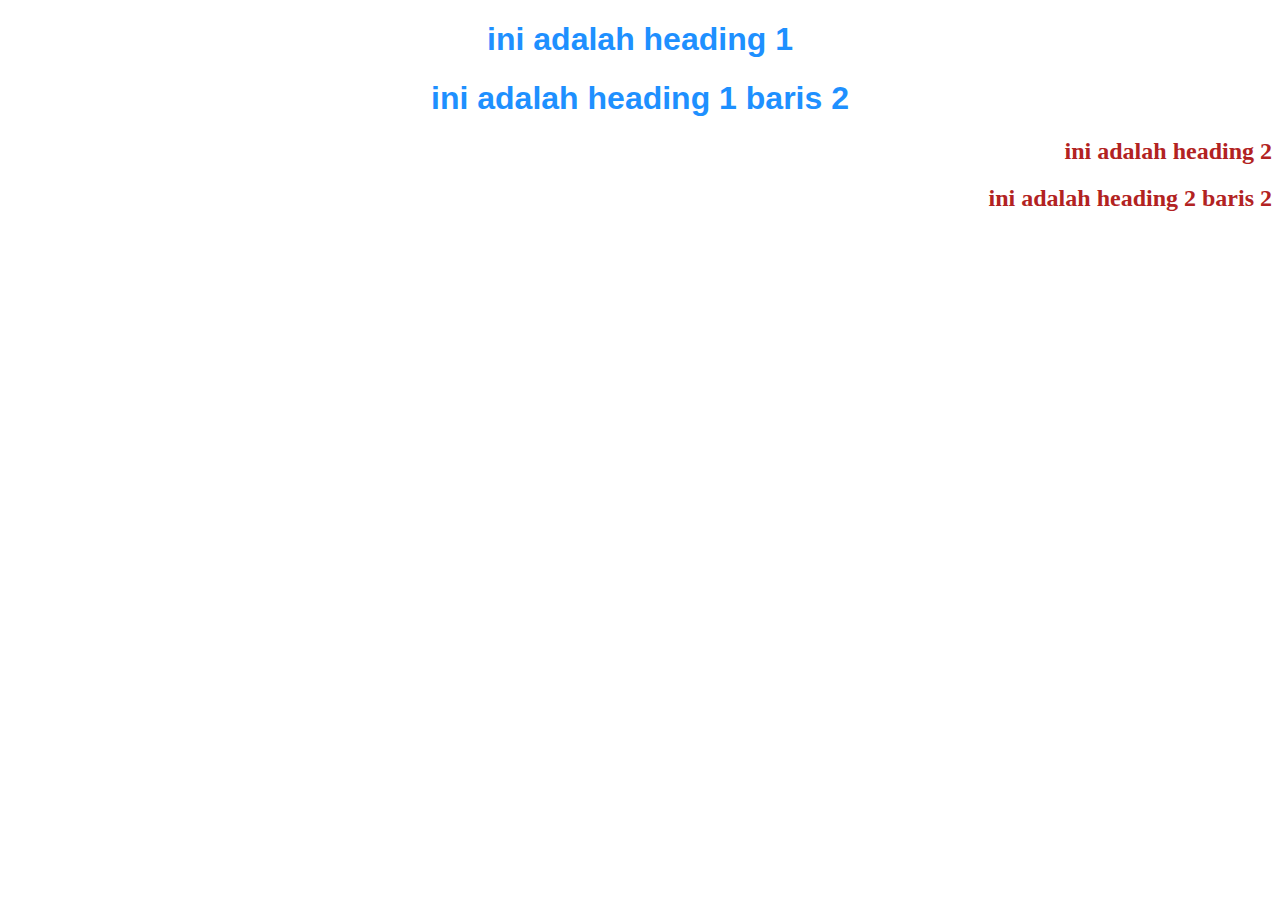
<file: Praktikum Web/latihan1/index.html>
<!DOCTYPE html>
<html lang="en">
<head>
    <meta charset="UTF-8">
    <meta name="viewport" content="width=device-width, initial-scale=1.0">
    <title>Mulai Membuat CSS</title>
    <link rel="stylesheet" href="tampilan.css">
</head>
<body>
    <h1>ini adalah heading 1</h1> 
    <h1>ini adalah heading 1 baris 2</h1>
    <h2>ini adalah heading 2</h2>   
    <h2>ini adalah heading 2 baris 2</h2>

</body>
</html>
</file>
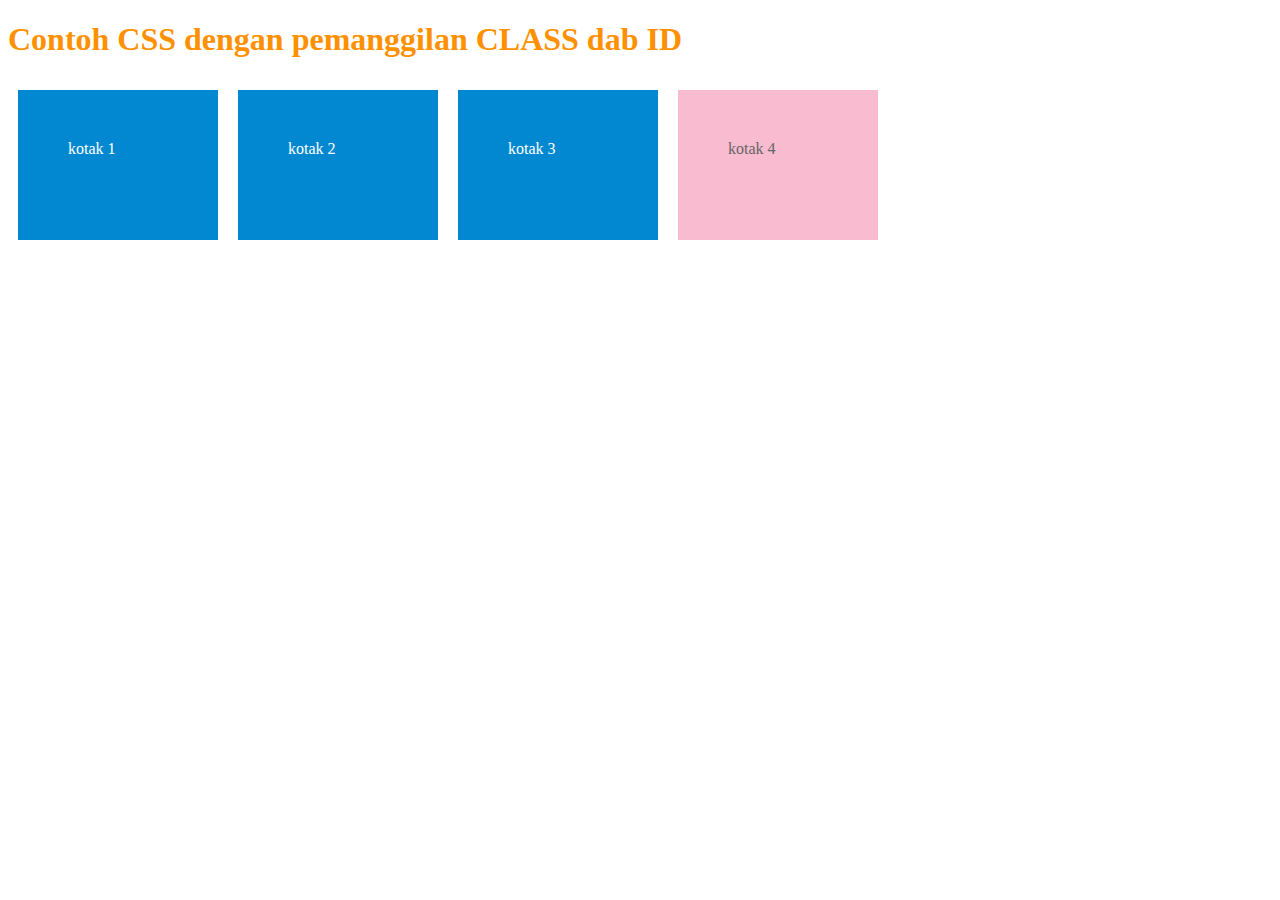
<file: Praktikum Web/latihan2/index.html>
<!DOCTYPE html>
<html lang="en">
<head>
    <meta charset="UTF-8">
    <meta name="viewport" content="width=device-width, initial-scale=1.0">
    <title>CSS dengan CLASS dan ID</title>
    <link rel="stylesheet" href="tampil.css">
</head>
<body>
    <h1>Contoh CSS dengan pemanggilan CLASS dab ID</h1>
    <div class="kotak">kotak 1</div>
    <div class="kotak">kotak 2</div>
    <div class="kotak">kotak 3</div>
    
    <div id="kotak">kotak 4</div>
</body>
</html>
</file>
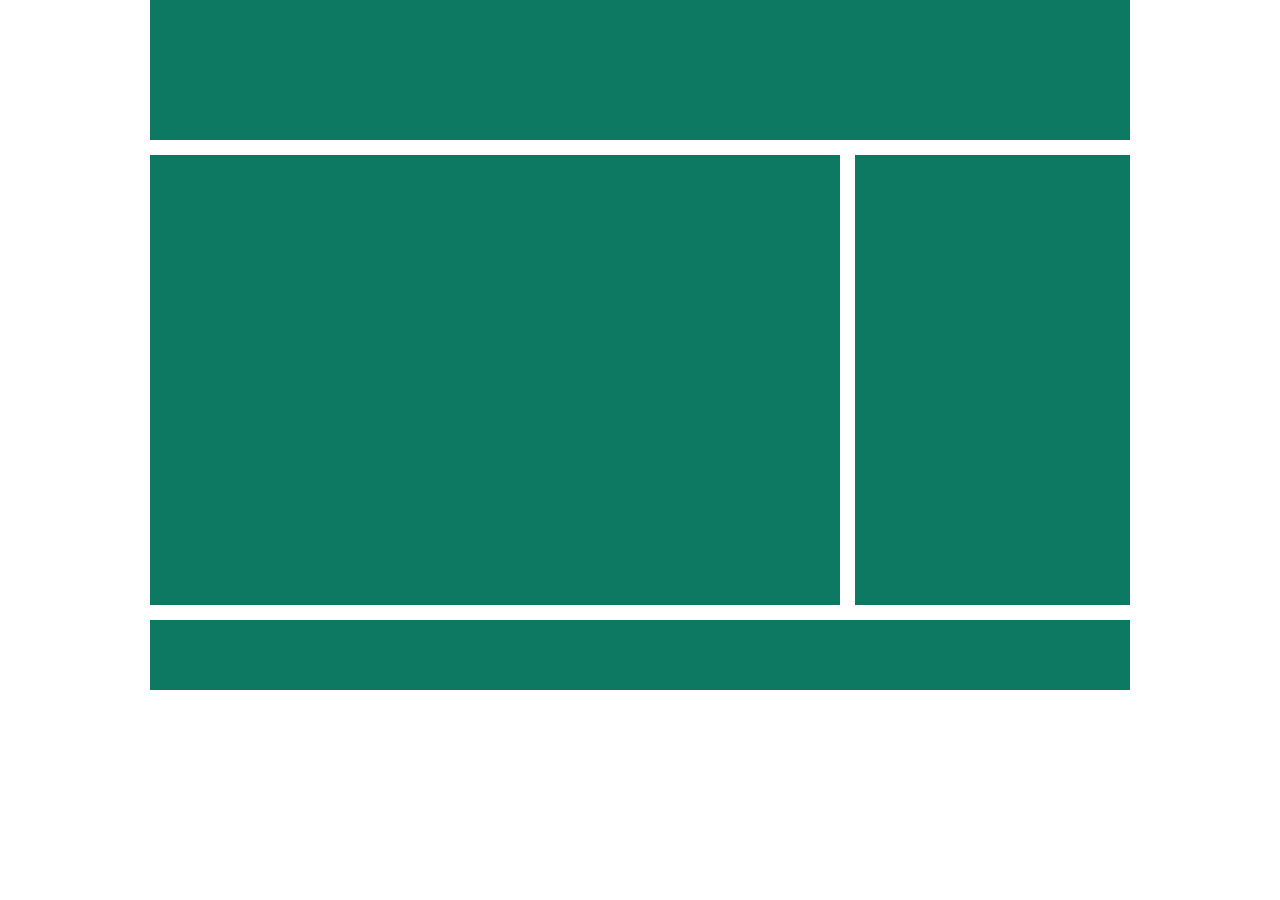
<file: Praktikum Web/latihan9/index.html>
<!DOCTYPE html>
<html lang="en">
<head>
    <meta charset="UTF-8">
    <meta name="viewport" content="width=device-width, initial-scale=1.0">
    <title>Latihan Layout</title>
    <link type="text/css" rel="stylesheet" href="style.css">
</head>
<body>
    <div class="wrap">
        <div class="header">
        </div><!-- .header -->
        <div class="content">
        </div><!-- .content -->
        
        <div class="sidebar">
        </div><!-- .sidebar -->
        
        <div class="clear"></div>
        <div class="footer">
        </div><!-- .footer -->
       </div><!-- .wrap -->
</body>
</html>
</file>
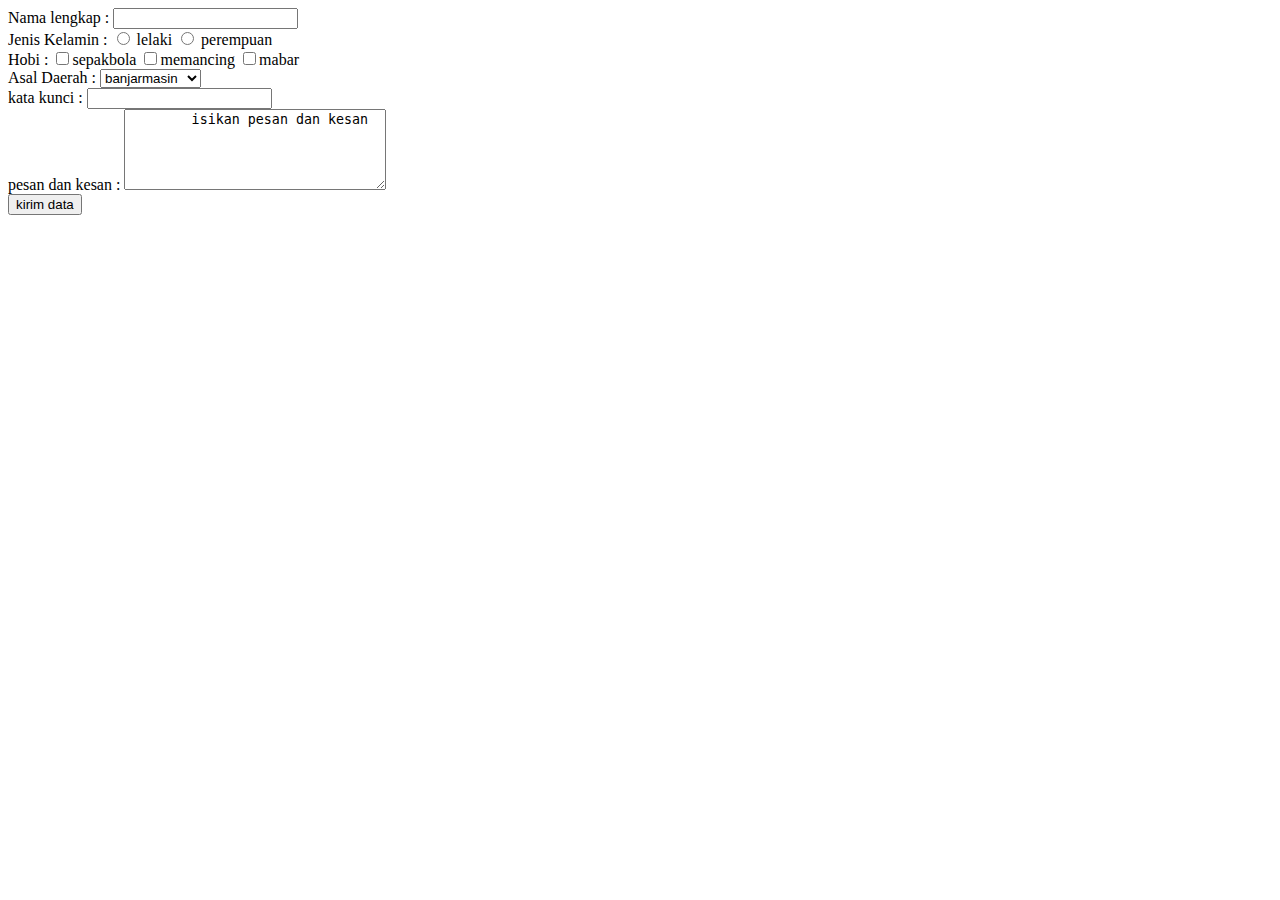
<file: Praktikum Web/latihan1/form.html>
<!DOCTYPE html>
<html lang="en">
<head>
    <meta charset="UTF-8">
    <meta name="viewport" content="width=device-width, initial-scale=1.0">
    <title>Document</title>
</head>
<body>
    <form action="proses.php" method="POST">
    <label>Nama lengkap : </label>
    <input type="text" name="nama" id="nama">
    <br>
    <label>Jenis Kelamin : </label>
    <input type="radio" name="jenkel" id="lelaki" value="L"> lelaki
    <input type="radio" name="jenkel" id="perempuan" value="P"> perempuan
    <br>
    <label>Hobi : </label>
    <input type="checkbox" name="hobi" value="sepakbola">sepakbola
    <input type="checkbox" name="hobi" value="memancing">memancing
    <input type="checkbox" name="hobi" value="mabar">mabar 
    <br>
    <label>Asal Daerah : </label>
    <select name="asal">
        <option value="banjarmasin">banjarmasin</option>
        <option value="banjarbaru">banjarbaru</option>
        <option value="landasan ulin">landasan ulin</option>
    </select>
    <br>
    <label>kata kunci : </label>
    <input type="password" name="password">
    <br>
    <label>pesan dan kesan : </label>
    <textarea name="pesankesan" cols="30" rows="5">
        isikan pesan dan kesan
    </textarea>
    <br>
    <input type="submit" value="kirim data">
</form>
</body>
</html>
</file>
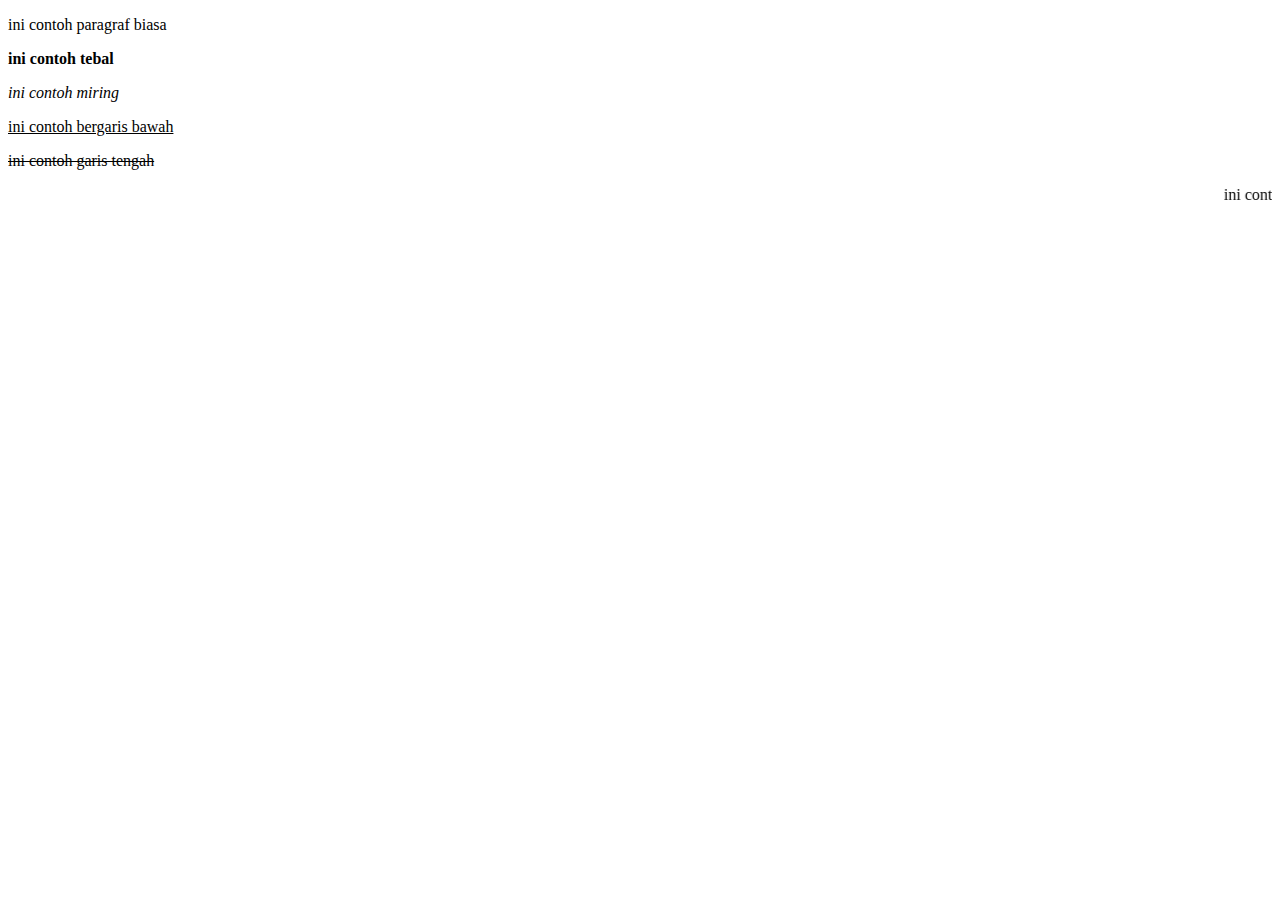
<file: Praktikum Web/latihan1/Format_text.html>
<!DOCTYPE html>
<html lang="en">
<head>
    <meta charset="UTF-8">
    <meta name="viewport" content="width=device-width, initial-scale=1.0">
    <title>Berbagai macam hiasan teks</title>
</head>
<body>
    <p>ini contoh paragraf biasa</p>
    <p><b>ini contoh tebal</b></p>
    <p><i>ini contoh miring</i></p>
    <p><u>ini contoh bergaris bawah</u></p>
    <p><del>ini contoh garis tengah</del></p>
    <p><marquee>ini contoh berjalan</marquee></p>
</body>
</html>
</file>
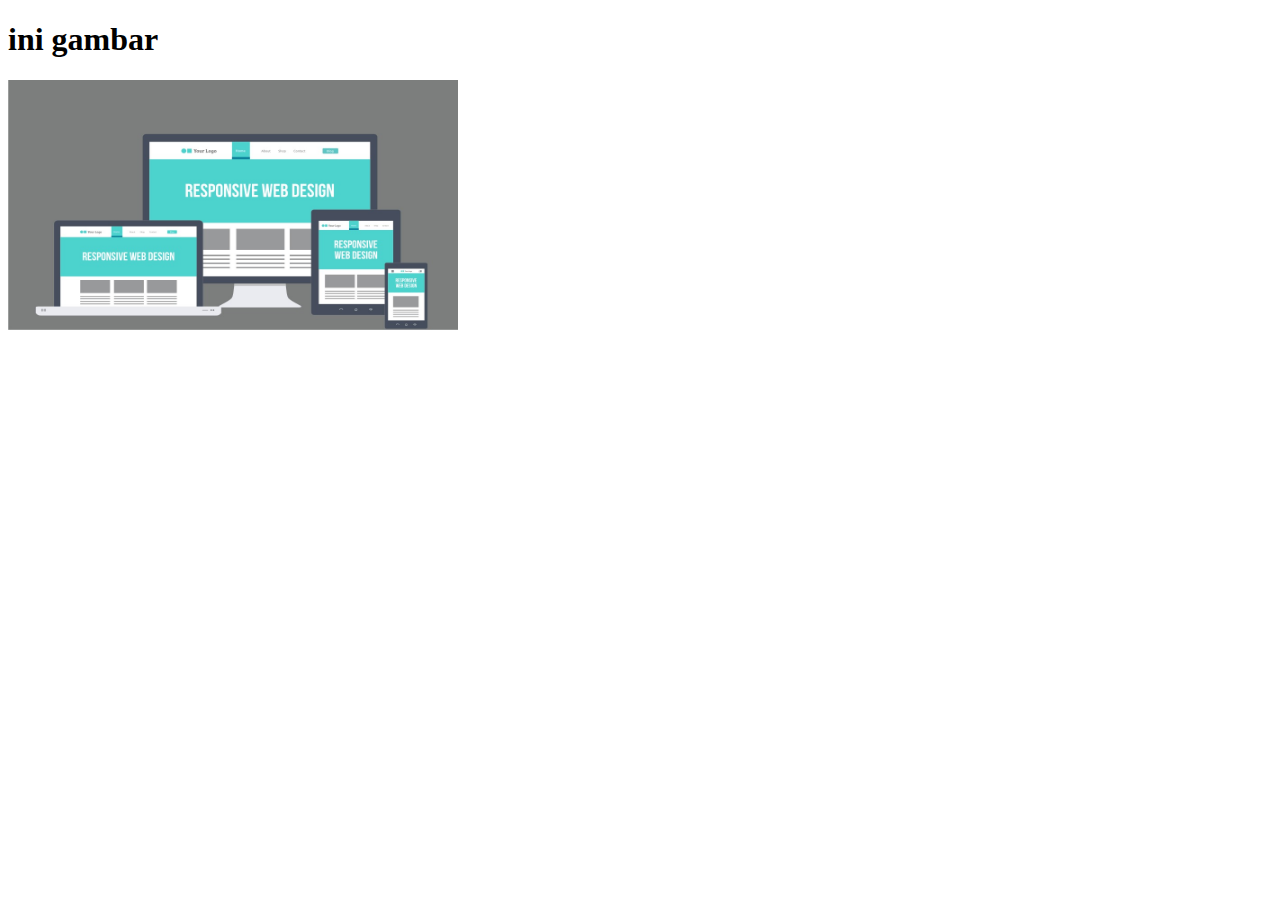
<file: Praktikum Web/latihan1/gambar.html>
<!DOCTYPE html>
<html lang="en">
<head>
    <meta charset="UTF-8">
    <meta name="viewport" content="width=device-width, initial-scale=1.0">
    <title>Contoh menampilkan gambar</title>
</head>
<body>
    <h1>ini gambar</h1>
    <img src="contoh.jpeg" alt="gambar responsive web design" width="450" height="250">
</body>
</html>
</file>
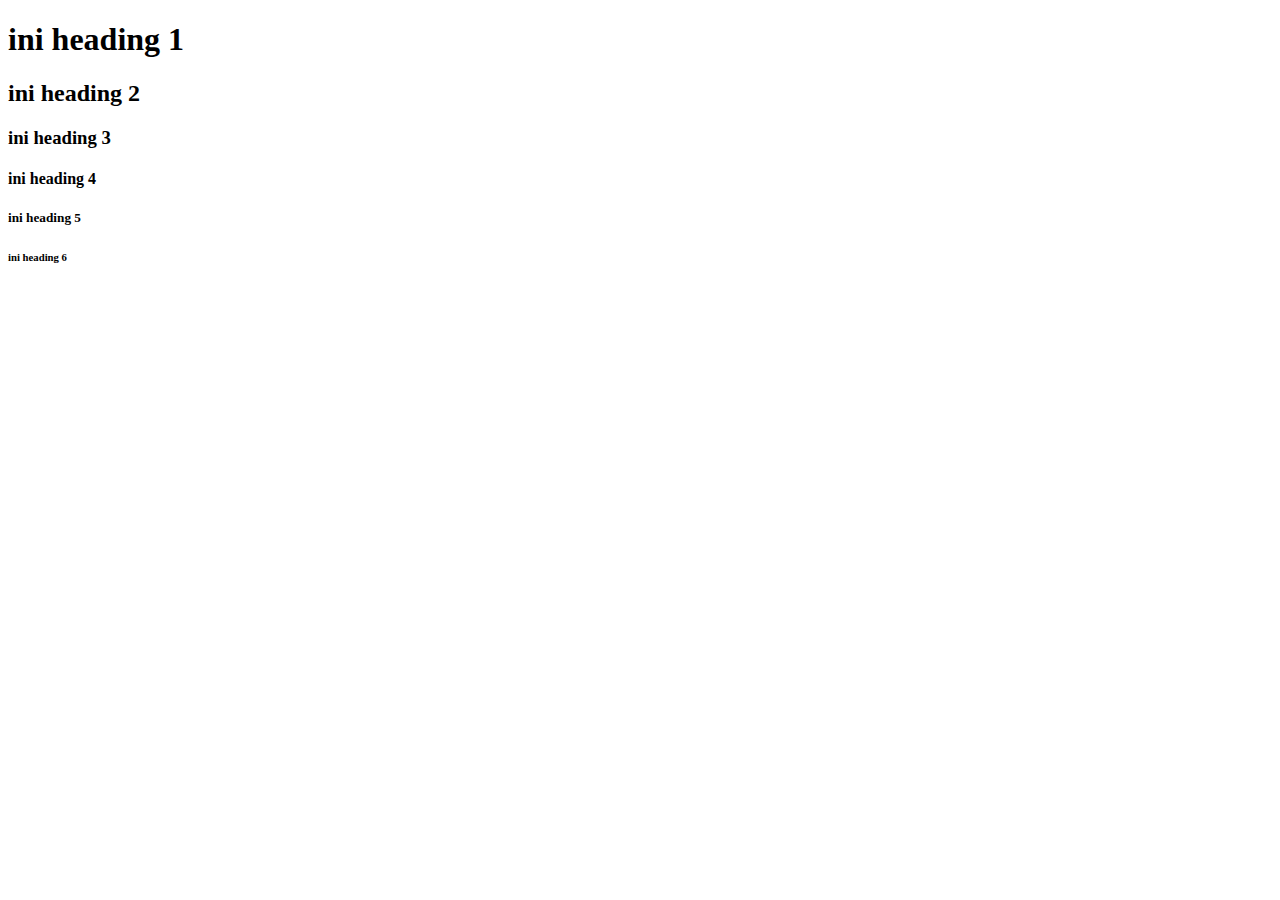
<file: Praktikum Web/latihan1/Heading.html>
<!DOCTYPE html>
<html lang="en">
<head>
    <meta charset="UTF-8">
    <meta name="viewport" content="width=device-width, initial-scale=1.0">
    <title>Halo HTML</title>
</head>
<body>
    <h1>ini heading 1</h1>
    <h2>ini heading 2</h2>
    <h3>ini heading 3</h3>
    <h4>ini heading 4</h4>
    <h5>ini heading 5</h5>
    <h6>ini heading 6</h6>
</body>
</html>
</file>
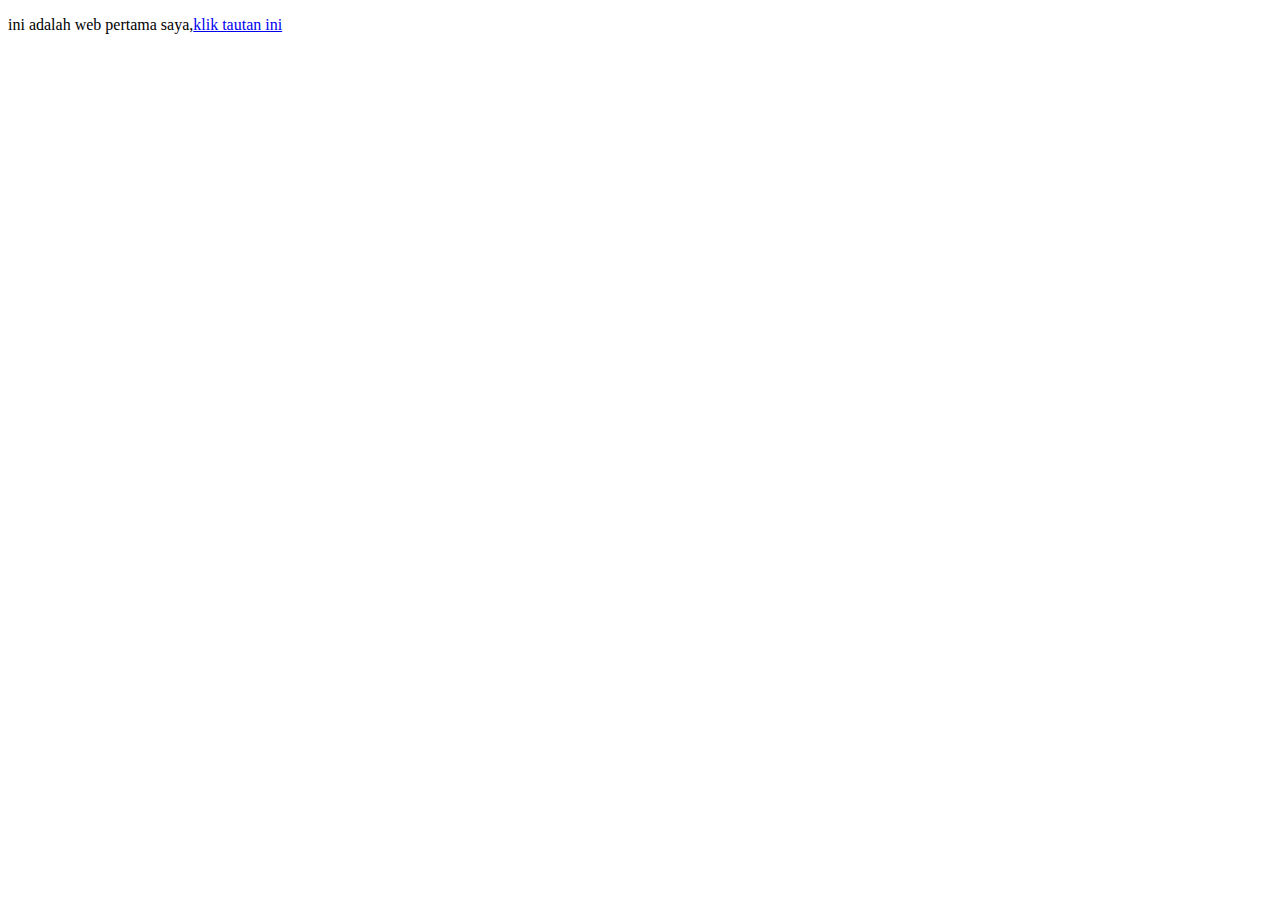
<file: Praktikum Web/latihan1/link.html>
<!DOCTYPE html>
<html lang="en">
<head>
    <meta charset="UTF-8">
    <meta name="viewport" content="width=device-width, initial-scale=1.0">
    <title>Membuat link</title>
</head>
<body>
    <p>ini adalah web pertama saya,<a href="belajar1.html" target="_blank">klik tautan ini</a></p>
</body>
</html>
</file>
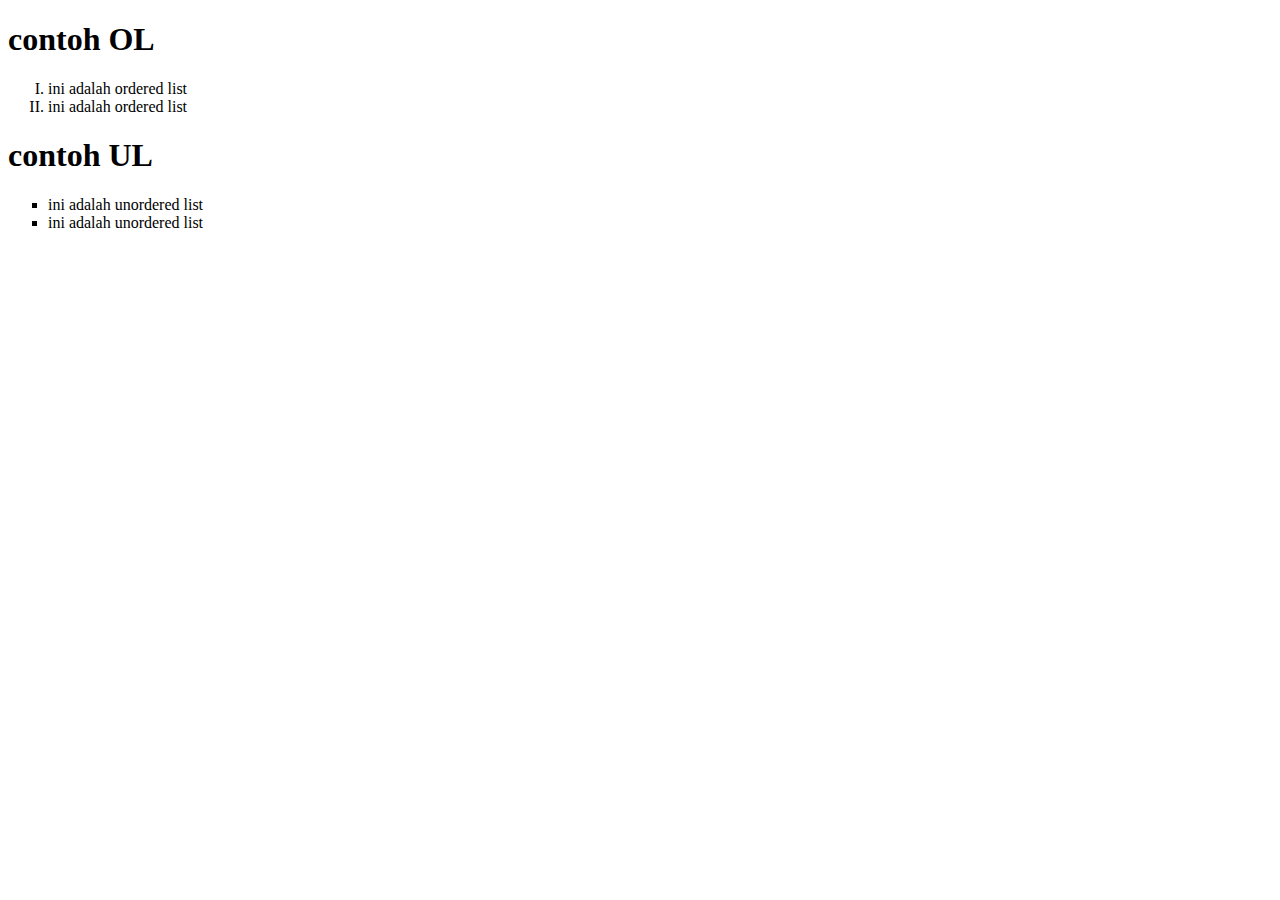
<file: Praktikum Web/latihan1/list.html>
<!DOCTYPE html>
<html lang="en">
<head>
    <meta charset="UTF-8">
    <meta name="viewport" content="width=device-width, initial-scale=1.0">
    <title>membuat list</title>
</head>
<body>
    
    <h1>contoh OL</h1>
    <ol type="I">
        <li>ini adalah ordered list</li>
        <li>ini adalah ordered list</li>
    </ol>
    
    <h1>contoh UL</h1>
    <ul style="list-style-type:square">
        <li>ini adalah unordered list</li>
        <li>ini adalah unordered list</li>
    </ul>
</body>
</html>
</file>
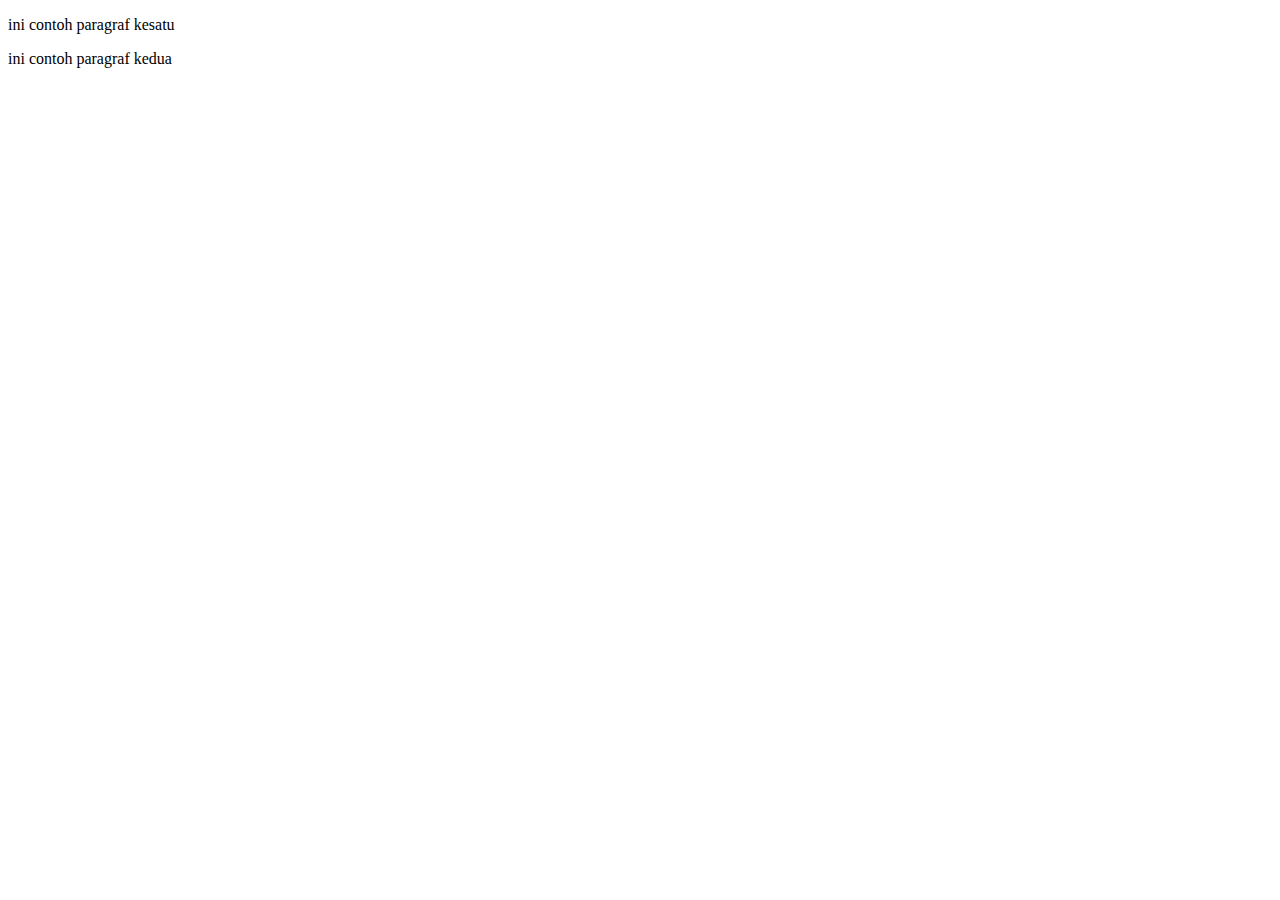
<file: Praktikum Web/latihan1/Paragraf.html>
<!DOCTYPE html>
<html lang="en">
<head>
    <meta charset="UTF-8">
    <meta name="viewport" content="width=device-width, initial-scale=1.0">
    <title>Paragraf</title>
</head>
<body>
    <p>ini contoh paragraf kesatu</p>
    <p>ini contoh paragraf kedua</p>
</body>
</html>
</file>
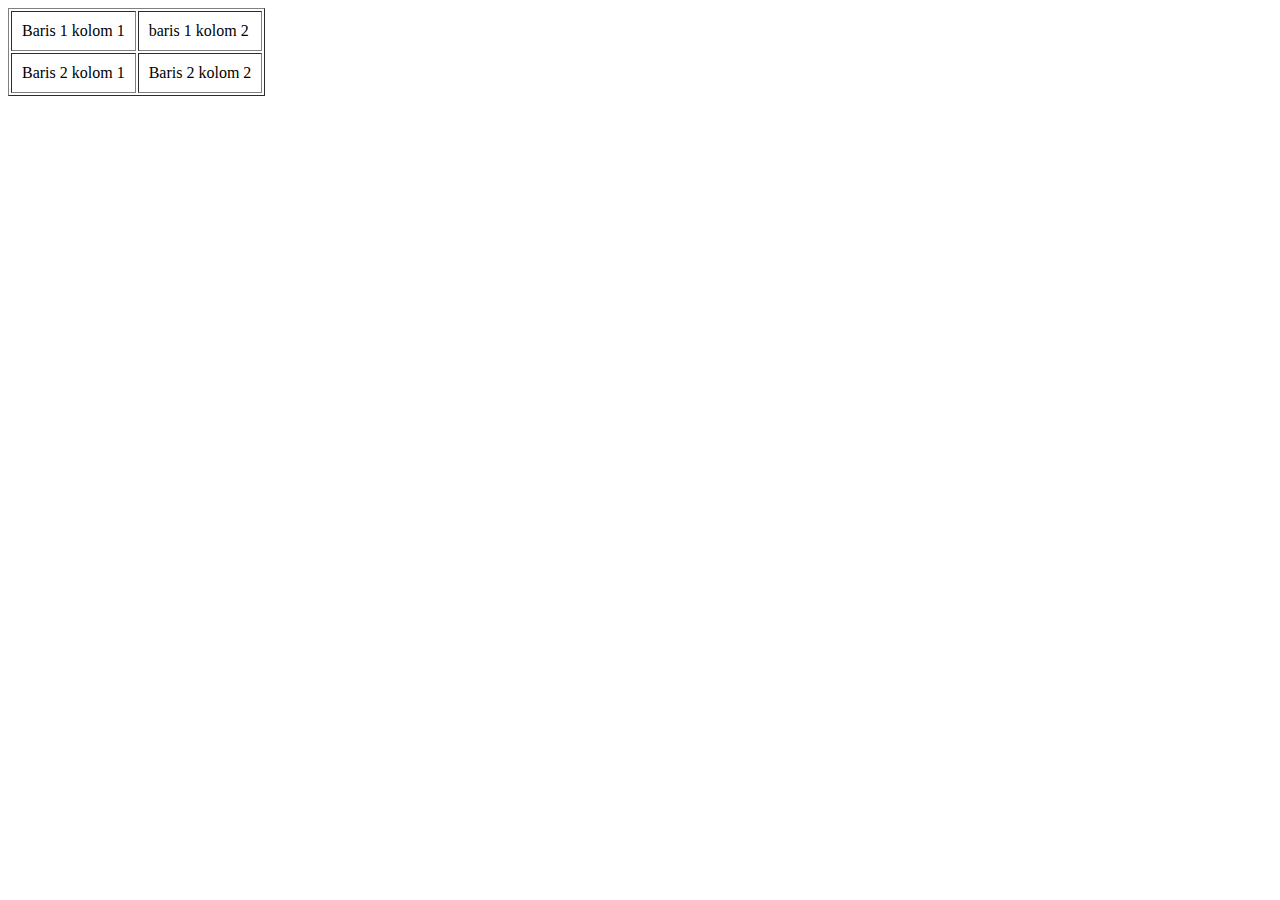
<file: Praktikum Web/latihan1/table1.html>
<!DOCTYPE html>
<html lang="en">
<head>
    <meta charset="UTF-8">
    <meta name="viewport" content="width=device-width, initial-scale=1.0">
    <title>Belajar Membuat Tabel HTML</title>
</head>
<body>
    <table border="1" cellpadding="10">
        <tr>
            <td>Baris 1 kolom 1</td>
            <td>baris 1 kolom 2</td>
        </tr>
        <tr>
            <td>Baris 2 kolom 1</td>
            <td>Baris 2 kolom 2</td>
        </tr>

    </table>
    
</body>
</html>
</file>
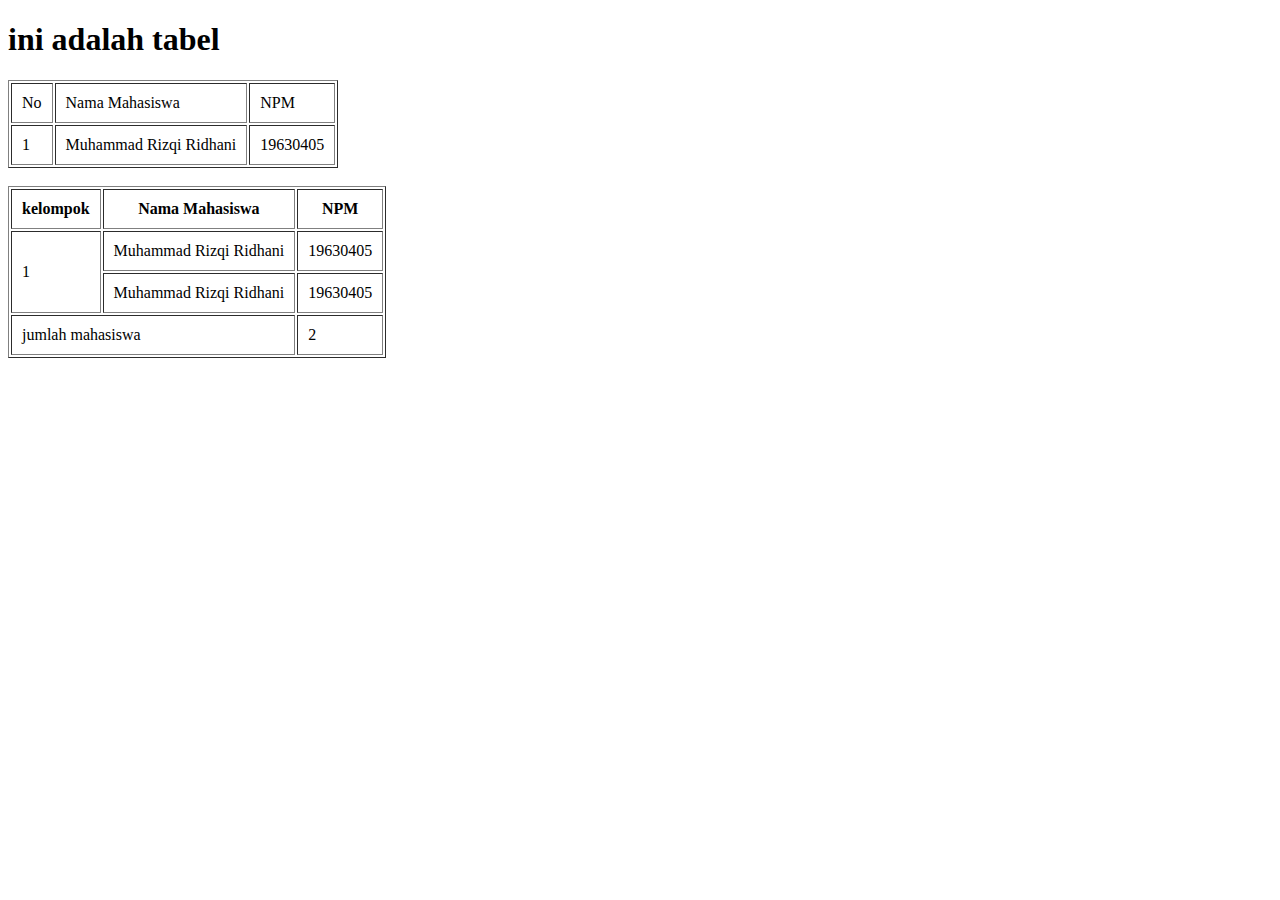
<file: Praktikum Web/latihan1/table2.html>
<!DOCTYPE html>
<html lang="en">
<head>
    <meta charset="UTF-8">
    <meta name="viewport" content="width=device-width, initial-scale=1.0">
    <title>Document</title>
</head>
<body>
    <h1>ini adalah tabel</h1>
    <table border="1" cellpadding="10">
        <tr>
            <td>No</td>
            <td>Nama Mahasiswa</td>
            <td>NPM</td>
        </tr>
        <tr>
            <td>1</td>
            <td>Muhammad Rizqi Ridhani</td>
            <td>19630405</td>
        </tr>

    </table>
    <br>
    <table border="1" cellpadding="10">
        <thead>
            <tr>
                <th>kelompok</th>
                <th>Nama Mahasiswa</th>
                <th>NPM</th>
            </tr>
        </thead>
        <tbody>
            <tr>
                <td rowspan="2">1</td>
                <td>Muhammad Rizqi Ridhani</td>
                <td>19630405</td>
            </tr>

            <tr>
                <td>Muhammad Rizqi Ridhani</td>
                <td>19630405</td>
            </tr>
        </tbody>
        <tfoot>
            <tr>
                <td colspan="2">jumlah mahasiswa</td>
                <td>2</td>
            </tr>
        </tfoot>

    </table>

</body>
</html>
</file>
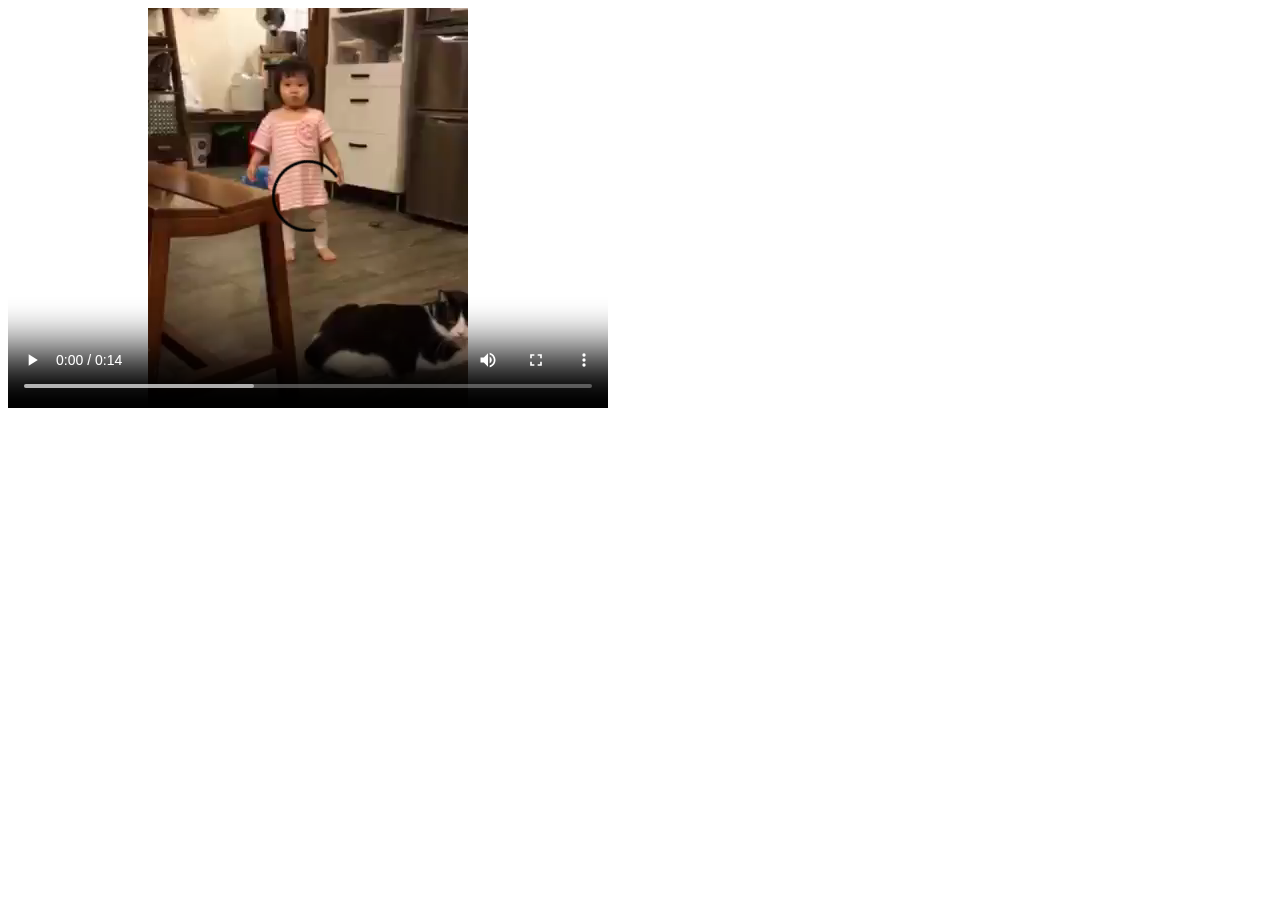
<file: Praktikum Web/latihan1/video.html>
<!DOCTYPE html>
<html lang="en">
<head>
    <meta charset="UTF-8">
    <meta name="viewport" content="width=device-width, initial-scale=1.0">
    <title>Document</title>
</head>
<body>
    <video src="contoh_video.mp4" width="600" height="400" autoplay controls ></video>
</body>
</html>
</file>
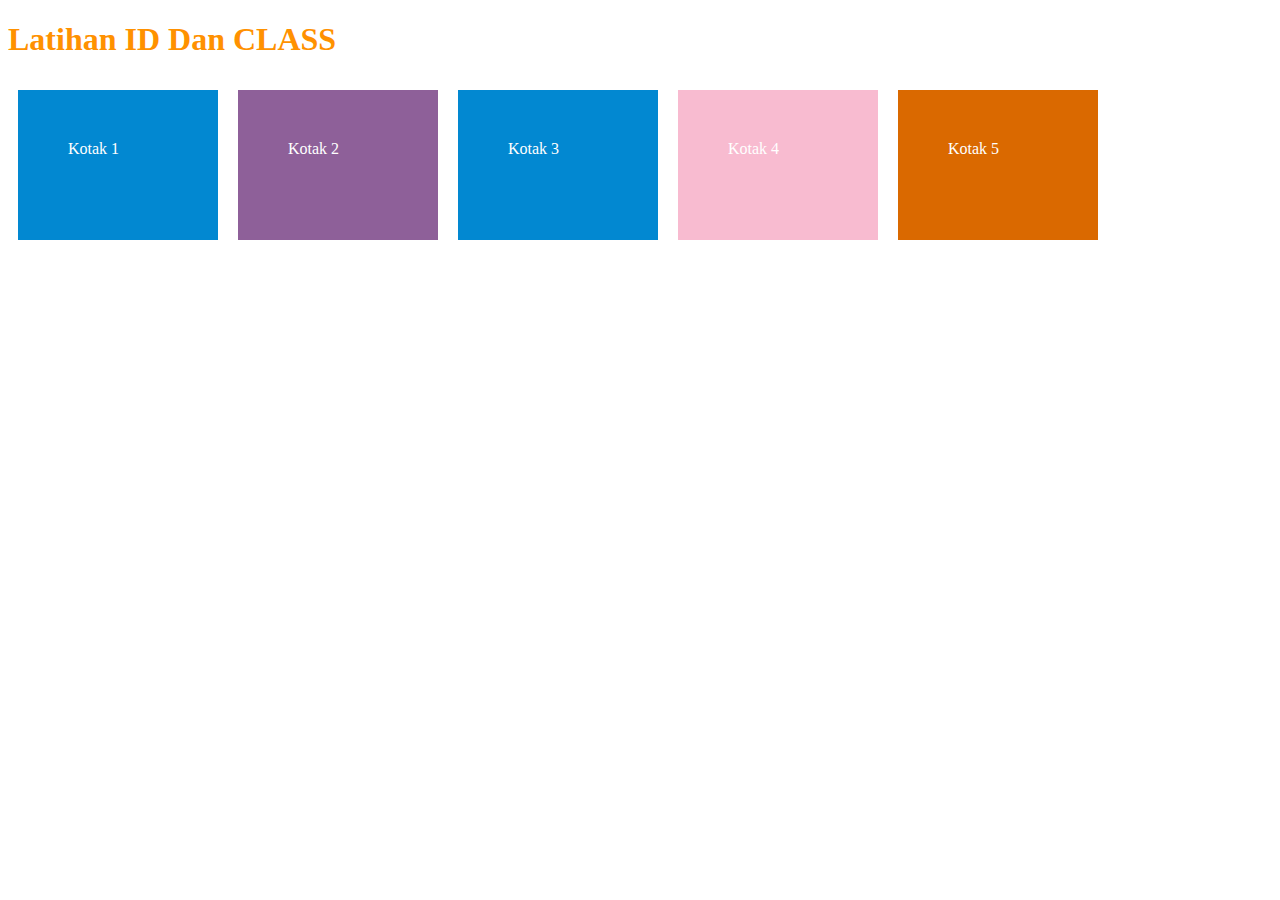
<file: Praktikum Web/Latihan3/latihan.html>
<!DOCTYPE html>
<html lang="en">
<head>
    <meta charset="UTF-8">
    <meta name="viewport" content="width=device-width, initial-scale=1.0">
    <title>CSS dengan CLASS dan ID</title>
    <link rel="stylesheet" href="style.css">
</head>
<body>
    <h1>Latihan ID Dan CLASS</h1>
    <div class="kotak">Kotak 1</div>
    <div id="kotak2">Kotak 2</div>
    <div class="kotak">Kotak 3</div>
    <div id="kotak4">Kotak 4</div>
    <div id="kotak5">Kotak 5</div>
</body>
</html>
</file>
<file: Praktikum Web/latihan1/tampilan.css>
h1 {
    color: dodgerblue;
    font-family: 'Segoe UI', Tahoma, Geneva, Verdana, sans-serif;
    text-align: center;
}

h2 { 
    color: firebrick;
    font-family: Georgia, 'Times New Roman', Times, serif;
    text-align: right;
}
</file>
<file: Praktikum Web/latihan2/tampil.css>
h1{color: rgb(255, 145, 0);
    font-family: Georgia, 'Times New Roman', Times, serif;

}
.kotak{padding: 50px; /*memberi jarak dalam pada kotak*/
    width: 100px; /*membuat lebar kotak 100px*/
    height: 50px; /*membuat tinggi kotak 100px*/
    color: #fff; /*memberi warna pada text / font */
    margin: 10px; /* memberi jarak luar kotak */
    background: #0288d1; /*memberi warna kotak */
    float: left; /*membuat kotak jadi kesamping kiri*/

}
#kotak{padding: 50px;
    width: 100px;
    color: #666666;
    height: 50px;
    margin: 10px;
    background: #f8bbd0;
    float: left;

}
</file>
<file: Praktikum Web/latihan9/style.css>
body { margin:0; padding:0; }
.wrap {
    width:980px;
    margin:0 auto;
   }
   .header { 
    height:140px;
    margin-bottom:15px;
    background-color:#0d7963;
   }
   .content {
    width:690px;
    height:450px;
    background-color:#0d7963;
    float:left;
   }
   .sidebar {
    width:275px;
    height:450px;
    background-color:#0d7963;
    float:right;
   }
   .clear {
    clear:both;
   }
   .footer {
    height:70px;
    margin-top:15px;
    background-color:#0d7963;
   }
</file>
<file: Praktikum Web/Latihan3/style.css>
h1{color: rgb(255, 145, 0);
    font-family: Georgia, 'Times New Roman', Times, serif;

}
.kotak{padding: 50px; /*memberi jarak dalam pada kotak*/
    width: 100px; /*membuat lebar kotak 100px*/
    height: 50px; /*membuat tinggi kotak 100px*/
    color: #fff; /*memberi warna pada text / font */
    margin: 10px; /* memberi jarak luar kotak */
    background: #0288d1; /*memberi warna kotak */
    float: left; /*membuat kotak jadi kesamping kiri*/

}
#kotak2{padding: 50px;
    width: 100px;
    color: #ffffff;
    height: 50px;
    margin: 10px;
    background: #8e6099;
    float: left;

}
#kotak4{padding: 50px;
    width: 100px;
    color: #ffffff;
    height: 50px;
    margin: 10px;
    background: #f8bbd0;
    float: left;

}
#kotak5{padding: 50px;
    width: 100px;
    color: #ffffff;
    height: 50px;
    margin: 10px;
    background: #da6900;
    float: left;

}
</file>
